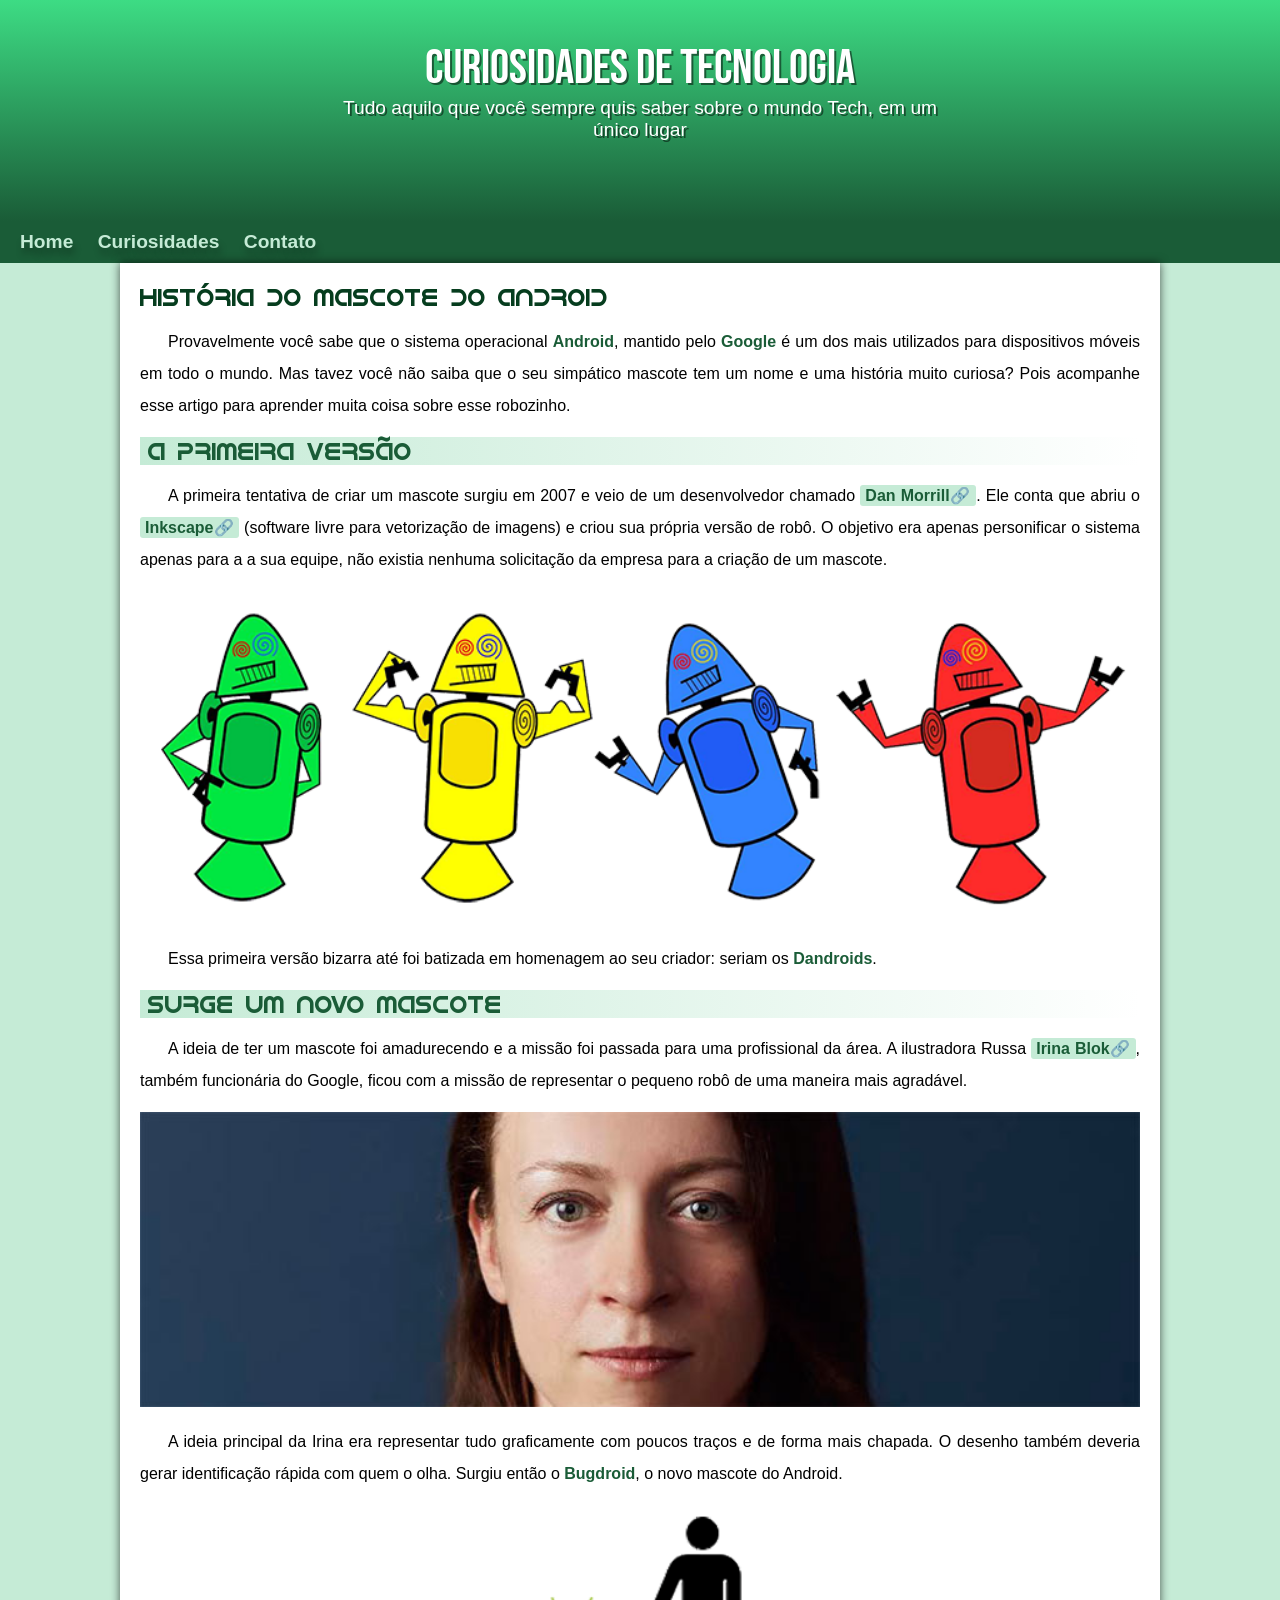
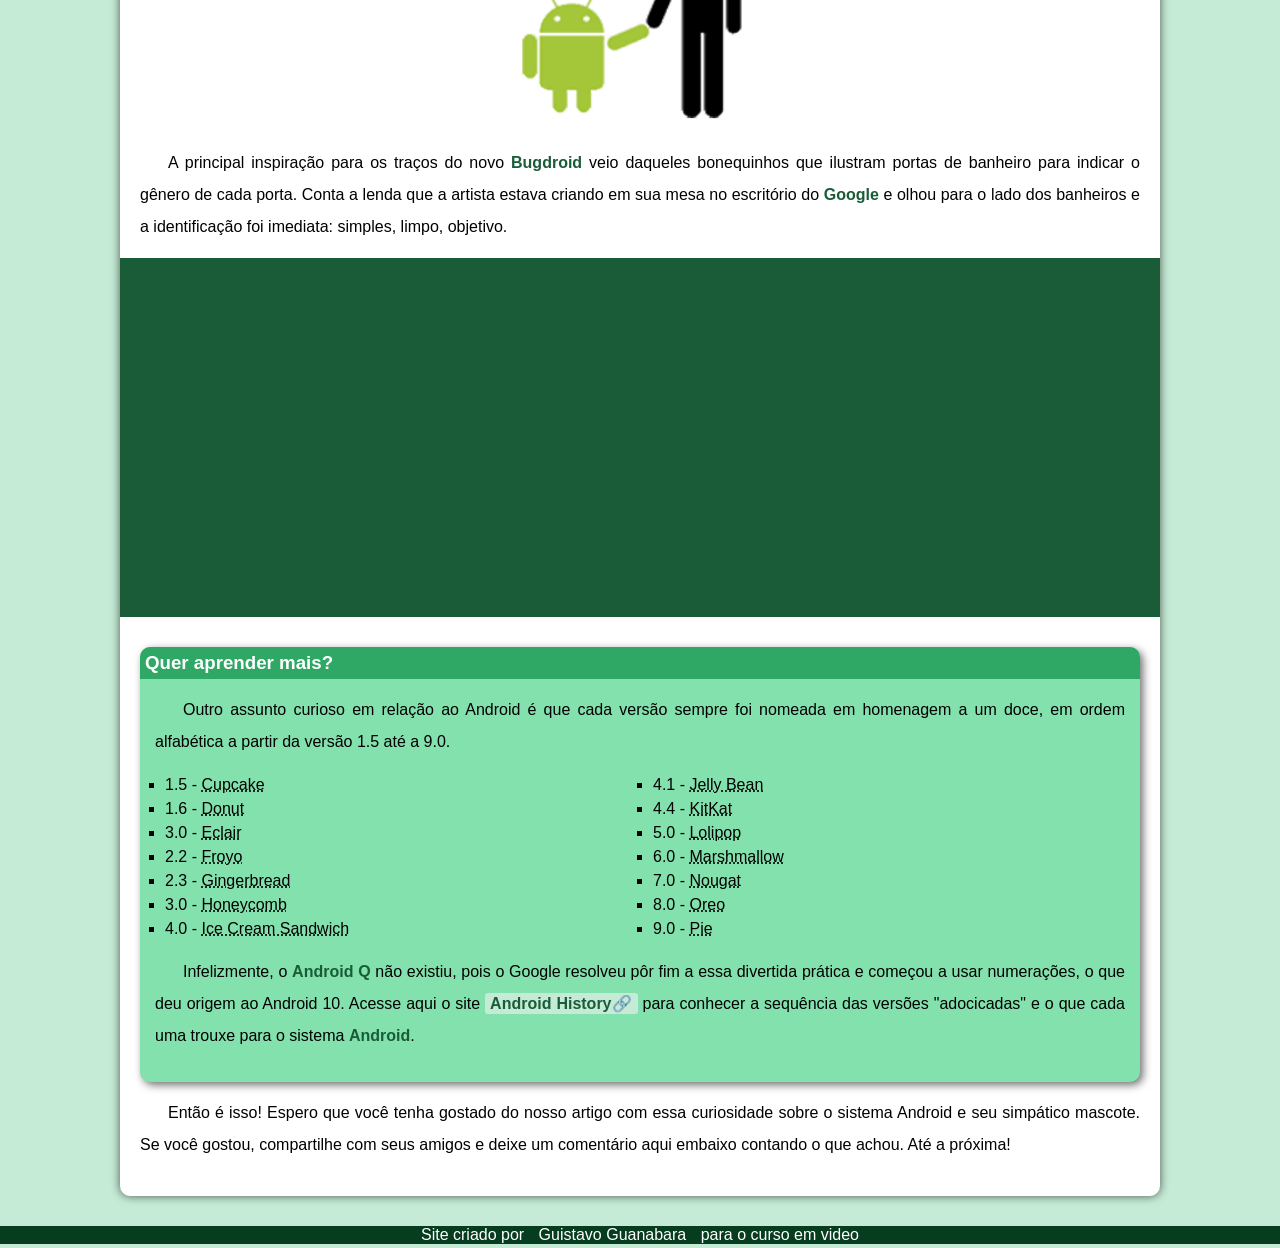
<file: index.html>
<!DOCTYPE html>
<html lang="pt-br">
<head>
    <meta charset="UTF-8">
    <meta name="viewport" content="width=device-width, initial-scale=1.0">
    <title>Como Surgio o Mascote do Android</title>
    <link rel="shortcut icon" href="imagens/favicon.ico" type="image/x-icon">
    <link rel="stylesheet" href="stilo/style.css">
</head>
<body>
    <header>
        <h1>Curiosidades de Tecnologia</h1>
        <p>Tudo aquilo que você sempre quis saber sobre o mundo Tech, em um único lugar</p>
    </header>
    <nav>
        <a href="#">Home</a>
        <a href="#">Curiosidades</a>
        <a href="#">Contato</a>
    </nav>
    <main>
        <article>
            <h1>História do Mascote do Android</h1>

            <p>Provavelmente você sabe que o sistema operacional <strong>Android</strong>, mantido pelo <strong>Google</strong> é um dos mais utilizados para dispositivos móveis em todo o mundo. Mas tavez você não saiba que o seu simpático mascote tem um nome e uma história muito curiosa? Pois acompanhe esse artigo para aprender muita coisa sobre esse robozinho.</p>

            <h2>A primeira versão</h2>

            <p>A primeira tentativa de criar um mascote surgiu em 2007 e veio de um desenvolvedor chamado <a href="https://androidcommunity.com/dan-morrill-shows-us-the-android-mascot-that-almost-was-20130103/" target="_blank" class="externo">Dan Morrill</a>. Ele conta que abriu o <a href="https://inkscape.org/pt-br/" target="_blank" class="externo">Inkscape</a> (software livre para vetorização de imagens) e criou sua própria versão de robô. O objetivo era apenas personificar o sistema apenas para a a sua equipe, não existia nenhuma solicitação da empresa para a criação de um mascote.</p>

            <picture>
                <source media="(max-width: 600px)" srcset="imagens/dan-droids-pq.png">
                <img src="imagens/dan-droids.png" alt="Dan Droids">
            </picture>

            <p>Essa primeira versão bizarra até foi batizada em homenagem ao seu criador: seriam os <strong>Dandroids</strong>.</p>

            <h2>Surge um novo mascote</h2>

            <p>A ideia de ter um mascote foi amadurecendo e a missão foi passada para uma profissional da área. A ilustradora Russa <a href="https://www.irinablok.com" target="_blank" class="externo">Irina Blok</a>, também funcionária do Google, ficou com a missão de representar o pequeno robô de uma maneira mais agradável.</p>

            <picture>
                <source media="(max-width: 600px)" srcset="imagens/irina-blok-pq.jpg">
                <img src="imagens/irina-blok.jpg" alt="Irina Blok">
            </picture>

            <p>A ideia principal da Irina era representar tudo graficamente com poucos traços e de forma mais chapada. O desenho também deveria gerar identificação rápida com quem o olha. Surgiu então o <strong>Bugdroid</strong>, o novo mascote do Android.</p>

            <img src="imagens/bugdroid.png" class="pequena" alt="Bugdroid">

            <p>A principal inspiração para os traços do novo <strong>Bugdroid</strong> veio daqueles bonequinhos que ilustram portas de banheiro para indicar o gênero de cada porta. Conta a lenda que a artista estava criando em sua mesa no escritório do <strong>Google</strong> e olhou para o lado dos banheiros e a identificação foi imediata: simples, limpo, objetivo.</p>

            <div class="video"><iframe width="560" height="315" src="https://www.youtube.com/embed/l2UDgpLz20M?si=BeBeRGTrma_RCwas" title="YouTube video player" frameborder="0" allow="accelerometer; autoplay; clipboard-write; encrypted-media; gyroscope; picture-in-picture; web-share" referrerpolicy="strict-origin-when-cross-origin" allowfullscreen></iframe></div>
            
            <aside>
                 <h3>Quer aprender mais?</h3>

                <p>Outro assunto curioso em relação ao Android é que cada versão sempre foi nomeada em homenagem a um doce, em ordem alfabética a partir da versão 1.5 até a 9.0.</p>
                <ul>
                    <li>1.5 - <abbr title="Bolo de copo">Cupcake</abbr></li>
                    <li>1.6 - <abbr title="Rosquinha">Donut</abbr></li>
                    <li>3.0 - <abbr title="Bomba">Eclair</abbr></li>
                    <li>2.2 - <abbr title="Iogurte congelado">Froyo</abbr></li>
                    <li>2.3 - <abbr title="Biscoito de Gengibre">Gingerbread</abbr></li>
                    <li>3.0 - <abbr title="Favo de mel">Honeycomb</abbr></li>
                    <li>4.0 - <abbr title="Sorvete de sanduíche">Ice Cream Sandwich</abbr></li>
                    <li>4.1 - <abbr title="Jujuba">Jelly Bean</abbr></li>
                    <li>4.4 - <abbr title="KIT KAT">KitKat</abbr></li>
                    <li>5.0 - <abbr title="Pirulito">Lolipop</abbr></li>
                    <li>6.0 - <abbr title="Marshmallow">Marshmallow</abbr></li>
                    <li>7.0 - <abbr title="Torrone">Nougat</abbr></li>
                    <li>8.0 - <abbr title="Oreo">Oreo</abbr></li>
                    <li>9.0 - <abbr title="Torta">Pie</abbr></li>
                </ul>
                <p>
                    Infelizmente, o <strong>Android Q</strong> não existiu, pois o Google resolveu pôr fim a essa divertida prática e começou a usar numerações, o que deu origem ao Android 10.
                    Acesse aqui o site <a href="https://www.android.com/intl/en_uk/" target="_blank" class="externo">Android History</a> para conhecer a sequência das versões "adocicadas" e o que cada uma trouxe para o sistema <strong>Android</strong>.
                </p>
                
            </aside>

            <p>Então é isso! Espero que você tenha gostado do nosso artigo com essa curiosidade sobre o sistema Android e seu simpático mascote. Se você gostou, compartilhe com seus amigos e deixe um comentário aqui embaixo contando o que achou. Até a próxima!</p>
        </article>
    </main>
    <footer>
        <p>Site criado por <a href="https://gustavoguanabara.github.io" target="_blank">Guistavo Guanabara</a> para o curso em video</p>
    </footer>

</body>
</html>
</file>
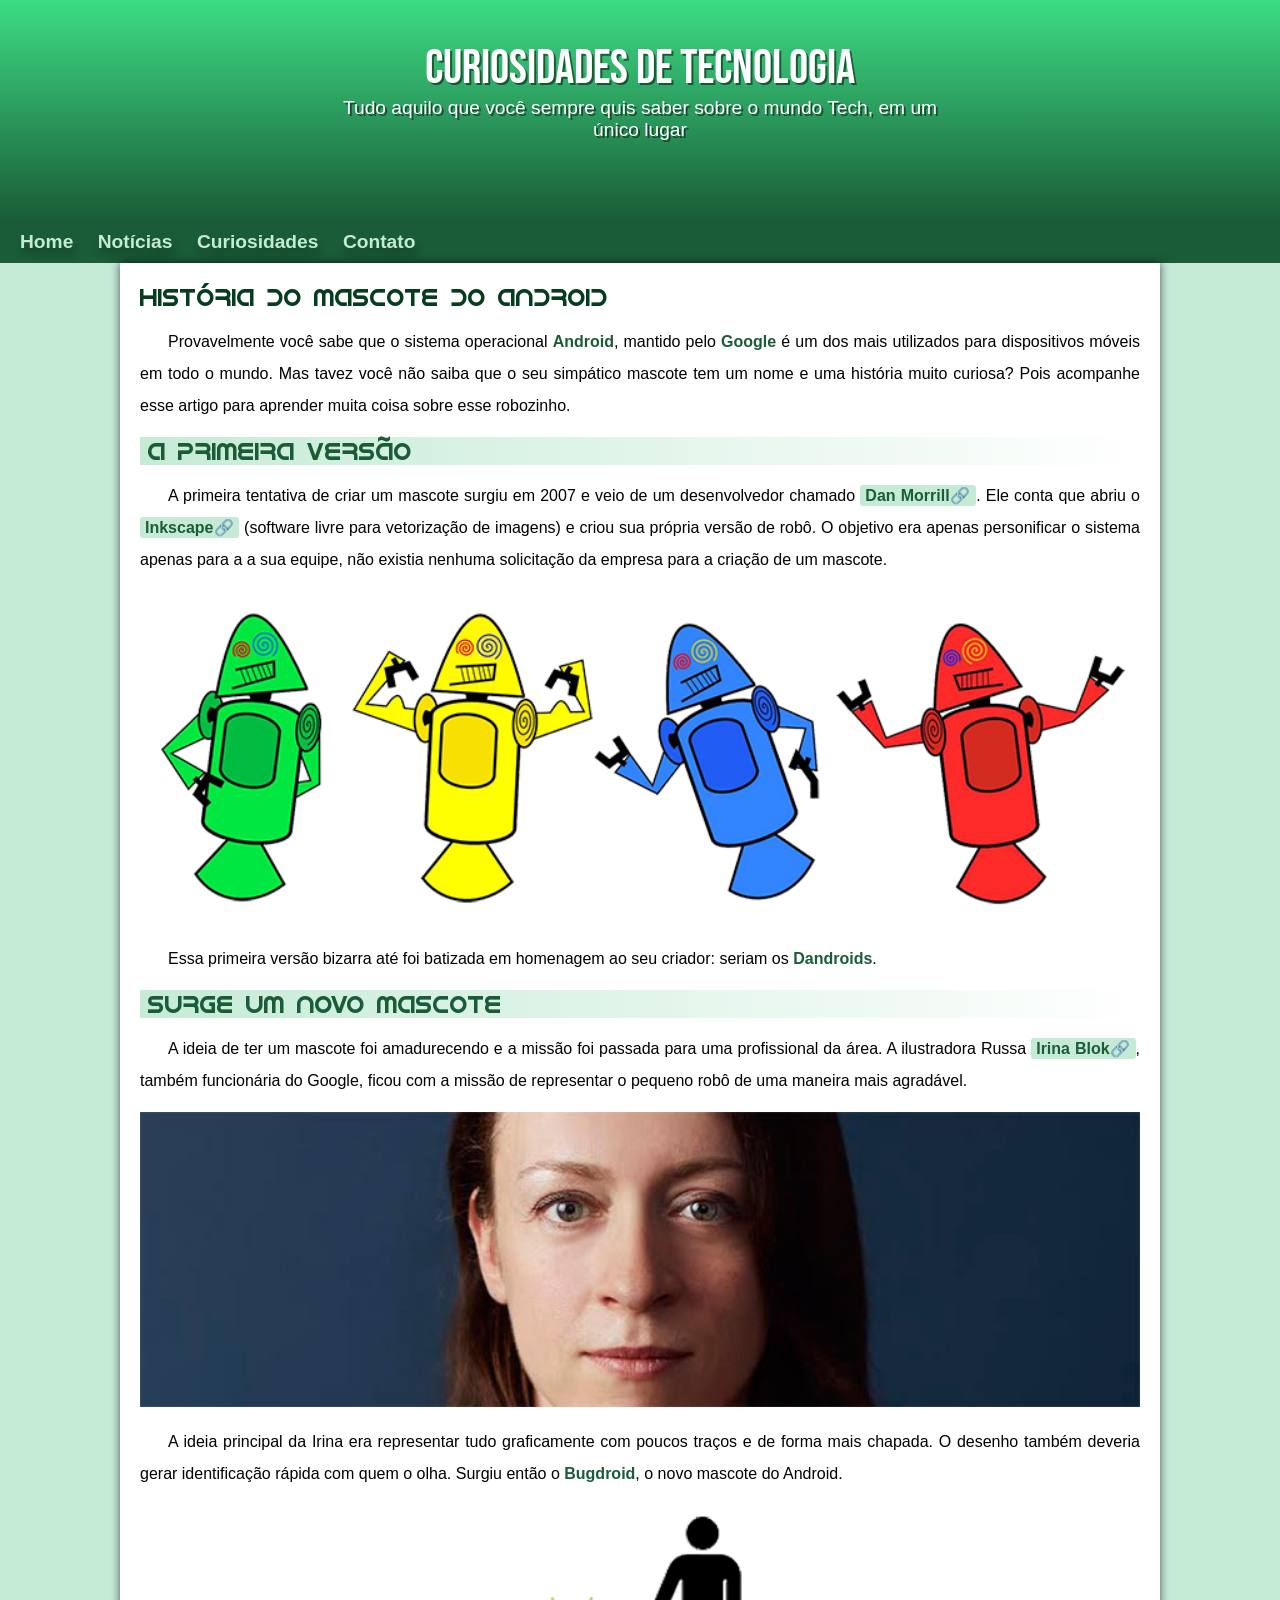
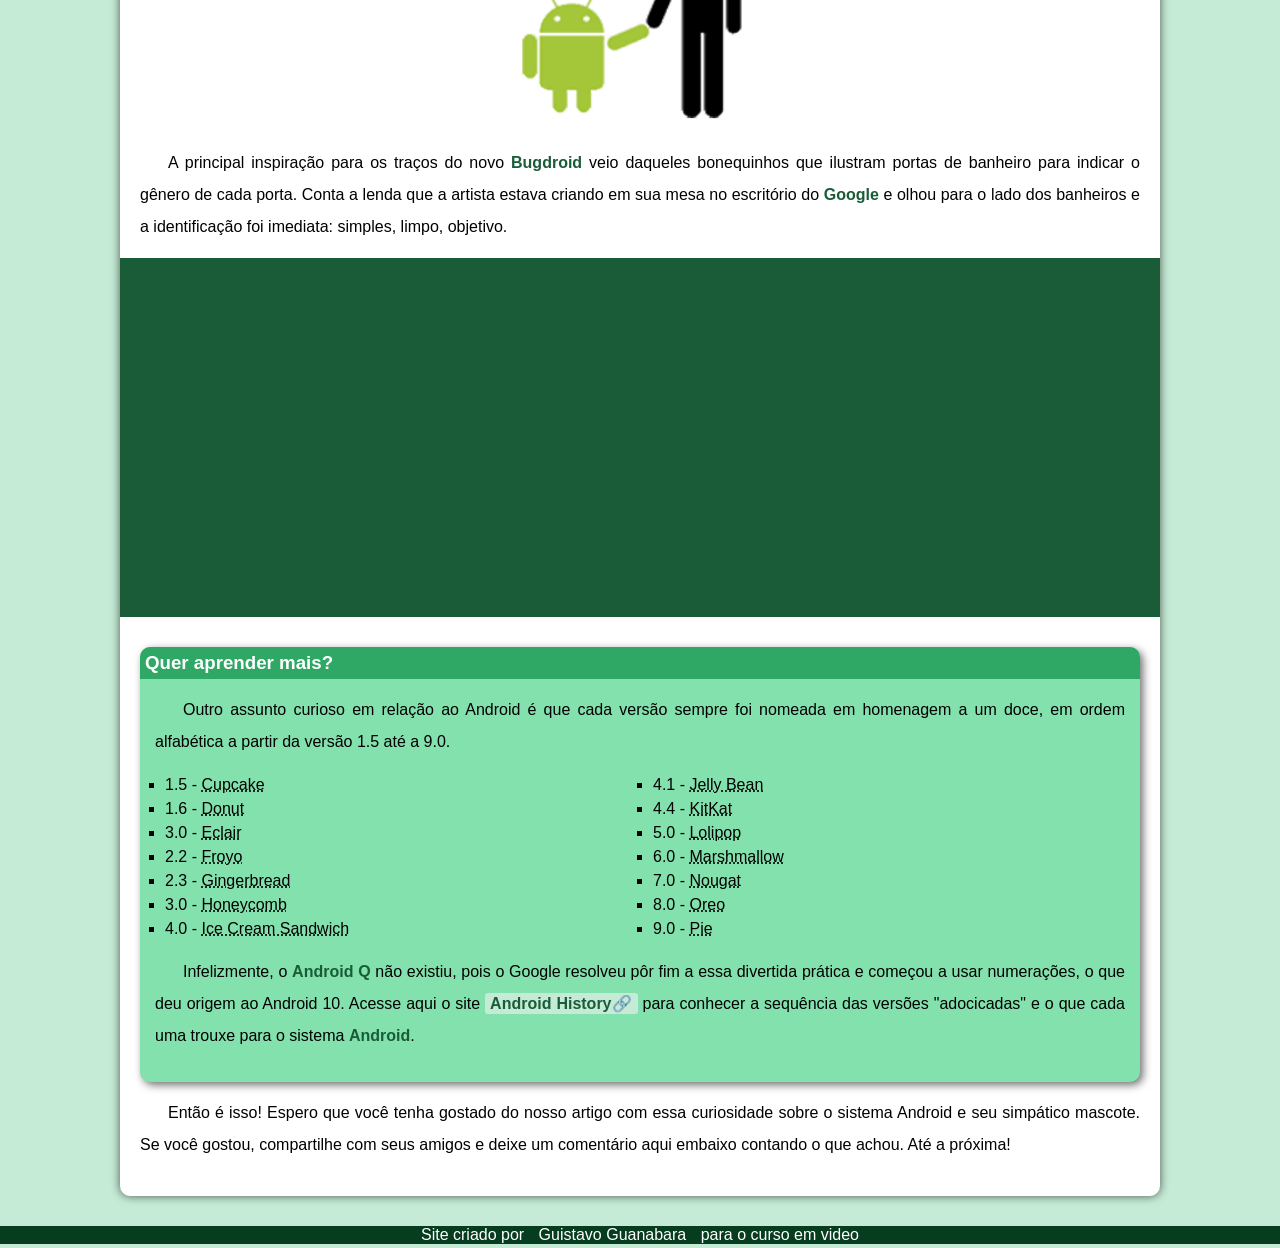
<file: index.html.html>
<!DOCTYPE html>
<html lang="pt-br">
<head>
    <meta charset="UTF-8">
    <meta name="viewport" content="width=device-width, initial-scale=1.0">
    <title>Como Surgio o Mascote do Android</title>
    <link rel="shortcut icon" href="imagens/favicon.ico" type="image/x-icon">
    <link rel="stylesheet" href="stilo/style.css">
</head>
<body>
    <header>
        <h1>Curiosidades de Tecnologia</h1>
        <p>Tudo aquilo que você sempre quis saber sobre o mundo Tech, em um único lugar</p>
    </header>
    <nav>
        <a href="#">Home</a>
        <a href="#">Notícias</a>
        <a href="#">Curiosidades</a>
        <a href="#">Contato</a>
    </nav>
    <main>
        <article>
            <h1>História do Mascote do Android</h1>

            <p>Provavelmente você sabe que o sistema operacional <strong>Android</strong>, mantido pelo <strong>Google</strong> é um dos mais utilizados para dispositivos móveis em todo o mundo. Mas tavez você não saiba que o seu simpático mascote tem um nome e uma história muito curiosa? Pois acompanhe esse artigo para aprender muita coisa sobre esse robozinho.</p>

            <h2>A primeira versão</h2>

            <p>A primeira tentativa de criar um mascote surgiu em 2007 e veio de um desenvolvedor chamado <a href="https://androidcommunity.com/dan-morrill-shows-us-the-android-mascot-that-almost-was-20130103/" target="_blank" class="externo">Dan Morrill</a>. Ele conta que abriu o <a href="https://inkscape.org/pt-br/" target="_blank" class="externo">Inkscape</a> (software livre para vetorização de imagens) e criou sua própria versão de robô. O objetivo era apenas personificar o sistema apenas para a a sua equipe, não existia nenhuma solicitação da empresa para a criação de um mascote.</p>

            <picture>
                <source media="(max-width: 600px)" srcset="imagens/dan-droids-pq.png">
                <img src="imagens/dan-droids.png" alt="Dan Droids">
            </picture>

            <p>Essa primeira versão bizarra até foi batizada em homenagem ao seu criador: seriam os <strong>Dandroids</strong>.</p>

            <h2>Surge um novo mascote</h2>

            <p>A ideia de ter um mascote foi amadurecendo e a missão foi passada para uma profissional da área. A ilustradora Russa <a href="https://www.irinablok.com" target="_blank" class="externo">Irina Blok</a>, também funcionária do Google, ficou com a missão de representar o pequeno robô de uma maneira mais agradável.</p>

            <picture>
                <source media="(max-width: 600px)" srcset="imagens/irina-blok-pq.jpg">
                <img src="imagens/irina-blok.jpg" alt="Irina Blok">
            </picture>

            <p>A ideia principal da Irina era representar tudo graficamente com poucos traços e de forma mais chapada. O desenho também deveria gerar identificação rápida com quem o olha. Surgiu então o <strong>Bugdroid</strong>, o novo mascote do Android.</p>

            <img src="imagens/bugdroid.png" class="pequena" alt="Bugdroid">

            <p>A principal inspiração para os traços do novo <strong>Bugdroid</strong> veio daqueles bonequinhos que ilustram portas de banheiro para indicar o gênero de cada porta. Conta a lenda que a artista estava criando em sua mesa no escritório do <strong>Google</strong> e olhou para o lado dos banheiros e a identificação foi imediata: simples, limpo, objetivo.</p>

            <div class="video"><iframe width="560" height="315" src="https://www.youtube.com/embed/l2UDgpLz20M?si=BeBeRGTrma_RCwas" title="YouTube video player" frameborder="0" allow="accelerometer; autoplay; clipboard-write; encrypted-media; gyroscope; picture-in-picture; web-share" referrerpolicy="strict-origin-when-cross-origin" allowfullscreen></iframe></div>
            
            <aside>
                 <h3>Quer aprender mais?</h3>

                <p>Outro assunto curioso em relação ao Android é que cada versão sempre foi nomeada em homenagem a um doce, em ordem alfabética a partir da versão 1.5 até a 9.0.</p>
                <ul>
                    <li>1.5 - <abbr title="Bolo de copo">Cupcake</abbr></li>
                    <li>1.6 - <abbr title="Rosquinha">Donut</abbr></li>
                    <li>3.0 - <abbr title="Bomba">Eclair</abbr></li>
                    <li>2.2 - <abbr title="Iogurte congelado">Froyo</abbr></li>
                    <li>2.3 - <abbr title="Biscoito de Gengibre">Gingerbread</abbr></li>
                    <li>3.0 - <abbr title="Favo de mel">Honeycomb</abbr></li>
                    <li>4.0 - <abbr title="Sorvete de sanduíche">Ice Cream Sandwich</abbr></li>
                    <li>4.1 - <abbr title="Jujuba">Jelly Bean</abbr></li>
                    <li>4.4 - <abbr title="KIT KAT">KitKat</abbr></li>
                    <li>5.0 - <abbr title="Pirulito">Lolipop</abbr></li>
                    <li>6.0 - <abbr title="Marshmallow">Marshmallow</abbr></li>
                    <li>7.0 - <abbr title="Torrone">Nougat</abbr></li>
                    <li>8.0 - <abbr title="Oreo">Oreo</abbr></li>
                    <li>9.0 - <abbr title="Torta">Pie</abbr></li>
                </ul>
                <p>
                    Infelizmente, o <strong>Android Q</strong> não existiu, pois o Google resolveu pôr fim a essa divertida prática e começou a usar numerações, o que deu origem ao Android 10.
                    Acesse aqui o site <a href="https://www.android.com/intl/en_uk/" target="_blank" class="externo">Android History</a> para conhecer a sequência das versões "adocicadas" e o que cada uma trouxe para o sistema <strong>Android</strong>.
                </p>
                
            </aside>

            <p>Então é isso! Espero que você tenha gostado do nosso artigo com essa curiosidade sobre o sistema Android e seu simpático mascote. Se você gostou, compartilhe com seus amigos e deixe um comentário aqui embaixo contando o que achou. Até a próxima!</p>
        </article>
    </main>
    <footer>
        <p>Site criado por <a href="https://gustavoguanabara.github.io" target="_blank">Guistavo Guanabara</a> para o curso em video</p>
    </footer>

</body>
</html>
</file>
<file: stilo/style.css>
@charset "UTF-8";

@import url('https://fonts.googleapis.com/css2?family=Bebas+Neue&family=Hanalei+Fill&family=Kaushan+Script&family=Lato:ital,wght@0,100;0,300;0,400;0,700;0,900;1,100;1,300;1,400;1,700;1,900&display=swap');

@font-face{
    font-family: Android;
    src: url('../font/idroid.otf') format('opentype');
    font-weight: normal;
}

:root {
    --cor01: #c5ebd6;
    --cor02: #83e1ad;
    --cor03: #3ddc84;
    --cor04: #2fa866;
    --cor05: #1a5c37;
    --cor06: #063d1e;

    --fonte-padrao: Arial, Verdana, Helvetica, sans-serif;
    --fonte-destaque: 'Bebas Neue', cursive;
    --font-android: 'Android', cursive;

}

* {
    margin: 0;
    padding: 0;
    
}

body {
    background-color:var(--cor01);
    font-family: var(--fonte-padrao);
}

a.externo::after{
    content: '🔗';

}



header{
    background-image: linear-gradient(to bottom, var(--cor03), var(--cor05));
    padding: 40px;
    text-align: center;
    min-height: 130px;
}

header > p{
    color: white;
    
    font-family: var(--fonte-padrao);
    font-size: 1.2em;
    max-width: 600px;
    text-shadow: 2px 2px 0px rgba(0, 0, 0, 0.5);
   padding-bottom: 40px;
   padding-right: 10px;
   padding-left: 10px;
    margin: auto;
}

header > h1 {
    color: white;
    font-family: var(--fonte-destaque);
    font-size: 3em;
    font-weight: normal;
    text-shadow: 2px 2px 0px rgba(0, 0, 0, 0.5);
   
    
}

nav {
    background-color: var(--cor05);
    padding: 10px;
    text-shadow: 2px 7px 7px rgba(0, 0, 0, 0.288);;
    
}

nav > a {
    color: var(--cor01);
    font-weight: bold;
    font-size: 1.2em;
    text-decoration: none;
    padding: 10px;
}

nav > a:hover {
    background-color: var(--cor04);
    border-radius: 4px;
}


main {
    min-width: 300px;
    max-width: 1000px;
    background-color: white;
    margin: auto;
    padding: 20px;
    box-shadow: 0px 0px 10px rgba(0, 0, 0, 0.644);
    margin-bottom: 30px;
    border-bottom-left-radius: 10px;
    border-bottom-right-radius: 10px;
}
 main  h1 {
    color: var(--cor06);
    font-family: var(--font-android);
    font-weight: normal;
    
 }

 main  h2 {
    color: var(--cor05);
    font-family: var(--font-android);
    font-size: 1.5em;
    background-image: linear-gradient(to right, var(--cor01), transparent);
    text-indent: 8px;
    font-weight: normal;
    
 }

 main p {
    margin: 15px 0px;
    text-align: justify;
    text-indent: 28px;
    line-height: 2em;
    font-size: 1em;
}

main strong {
    color: var(--cor05);
    font-weight: bold;
    
}

main a {
    color: var(--cor05);
    font-weight: bold;
    text-decoration: none;
    background-color: var(--cor01);
    padding: 2px 5px;
    border-radius: 3px;
}

main a:hover {
    text-decoration: underline;
    color: var(--cor04);
}

 main img {
    width: 100%;
 }

 main img.pequena {
    max-width: 350px;
    display: block;
    margin: auto;
 }

 div.video {
    background-color: var(--cor05);
    margin: 0px -20px 30px -20px;
    padding: 20px;
    position: relative;

 }

 div.video > iframe {
    
    width: 100%;
    height: 315px;
 }

 aside {
    background-color: var(--cor02);
    padding: 15px;
    margin-top: 20px;
    border-radius: 10px;
    box-shadow: 3px 3px 8px rgba(0, 0, 0, 0.568);
    
 }

 aside h3 {
    background-color: var(--cor04);
    color: white;
    margin: -15px -15px 0px -15px;
    padding: 5px;
    border-radius: 10px 10px 0px 0px;
     }

 aside ul {
    list-style-type: square;
    padding-left: 10px;
    columns: 2;
    text-decoration: none;
    line-height: 1.5em;
    
}
 footer{
    background-color: var(--cor06);
    color: white;
    text-align: center;
 }
 footer a {
    color: rgb(255, 255, 255);
    text-decoration: none;
    padding: 5px 10px;
    font-size: 1em;
    
    
 }
 footer a:hover {
    text-decoration: underline;
    color: rgb(23, 247, 15);
 }
</file>
